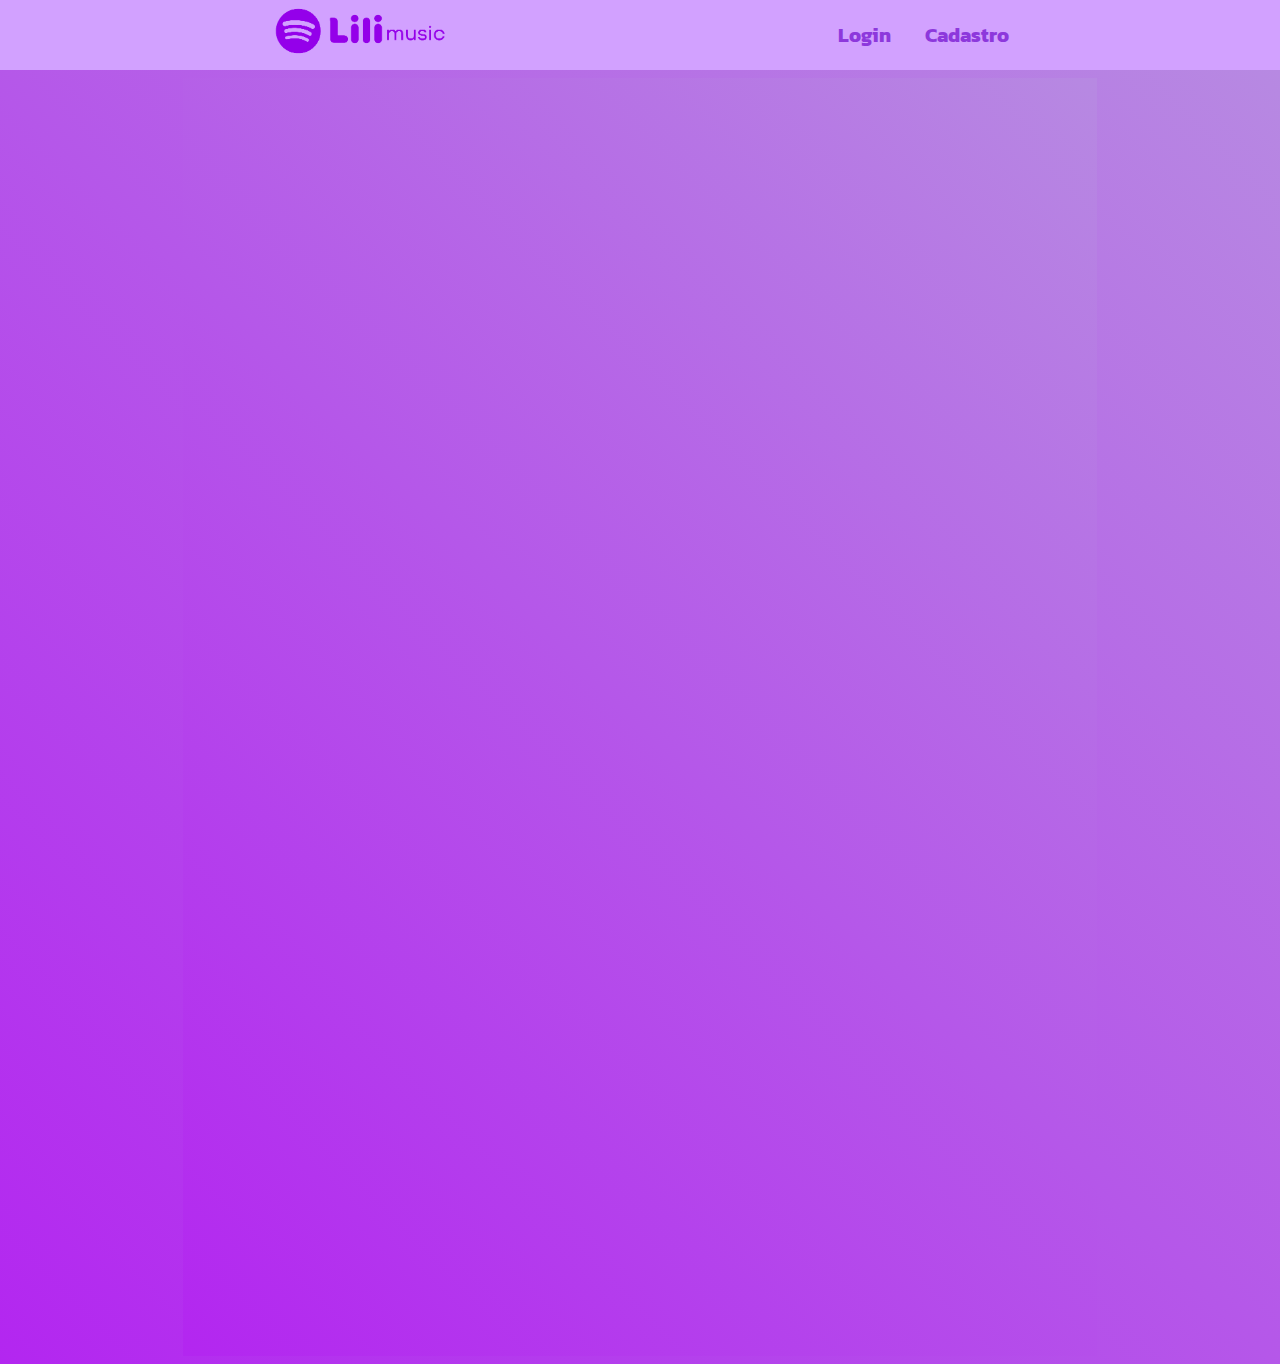
<file: index.html>
<!DOCTYPE html>
<html lang="en">
<head>
    <meta charset="UTF-8">
    <meta http-equiv="X-UA-Compatible" content="IE=edge">
    <meta name="viewport" content="width=device-width, initial-scale=1.0">
    <link rel="stylesheet" href="geral.css">
    <title>Lilimusic</title>
</head>
<body>
    <header>
        <div class="logo_header">
            <img class="logo" src="logoo.png" alt="logo site"> 
        </div>
        <div class="navegacao_header">
            <a href="login.html" target="_blank"> Login </a>
            <a href="cadastro.html" target="_blank"> Cadastro </a>
        </div>
    </header>
    <main> 
        <main>
        
        <section class="playlist">
            <div class="musica">
                <iframe style="border-radius:12px" src="https://open.spotify.com/embed/playlist/37i9dQZF1DX5KpP2LN299J?utm_source=generator&theme=0" width="100%" height="352" frameBorder="0" allowfullscreen="" allow="autoplay; clipboard-write; encrypted-media; fullscreen; picture-in-picture" loading="lazy"></iframe>
            </div>

            <div class="musica">
                <iframe style="border-radius:12px" src="https://open.spotify.com/embed/playlist/37i9dQZF1DX6p4TJxzMRDe?utm_source=generator&theme=0" width="100%" height="352" frameBorder="0" allowfullscreen="" allow="autoplay; clipboard-write; encrypted-media; fullscreen; picture-in-picture" loading="lazy"></iframe>
            </div>

            <div class="musica">
                <iframe style="border-radius:12px" src="https://open.spotify.com/embed/playlist/37i9dQZF1DZ06evO2zXyCI?utm_source=generator&theme=0" width="100%" height="352" frameBorder="0" allowfullscreen="" allow="autoplay; clipboard-write; encrypted-media; fullscreen; picture-in-picture" loading="lazy"></iframe>
            </div>
        </section>

        <section class="playlist">
            <div class="musica">
                <iframe style="border-radius:12px" src="https://open.spotify.com/embed/playlist/37i9dQZF1DZ06evO1TKh7G?utm_source=generator&theme=0" width="100%" height="352" frameBorder="0" allowfullscreen="" allow="autoplay; clipboard-write; encrypted-media; fullscreen; picture-in-picture" loading="lazy"></iframe>
            </div>

            <div class="musica">
                <iframe style="border-radius:12px" src="https://open.spotify.com/embed/playlist/37i9dQZF1DZ06evO1YyDbG?utm_source=generator&theme=0" width="100%" height="352" frameBorder="0" allowfullscreen="" allow="autoplay; clipboard-write; encrypted-media; fullscreen; picture-in-picture" loading="lazy"></iframe>
            </div>

            <div class="musica">
                <iframe style="border-radius:12px" src="https://open.spotify.com/embed/playlist/3bbFkfHDvllDozyoma1okD?utm_source=generator&theme=0" width="100%" height="352" frameBorder="0" allowfullscreen="" allow="autoplay; clipboard-write; encrypted-media; fullscreen; picture-in-picture" loading="lazy"></iframe>
            </div>
        </section>
    </main>
</body>
</html>
</file>
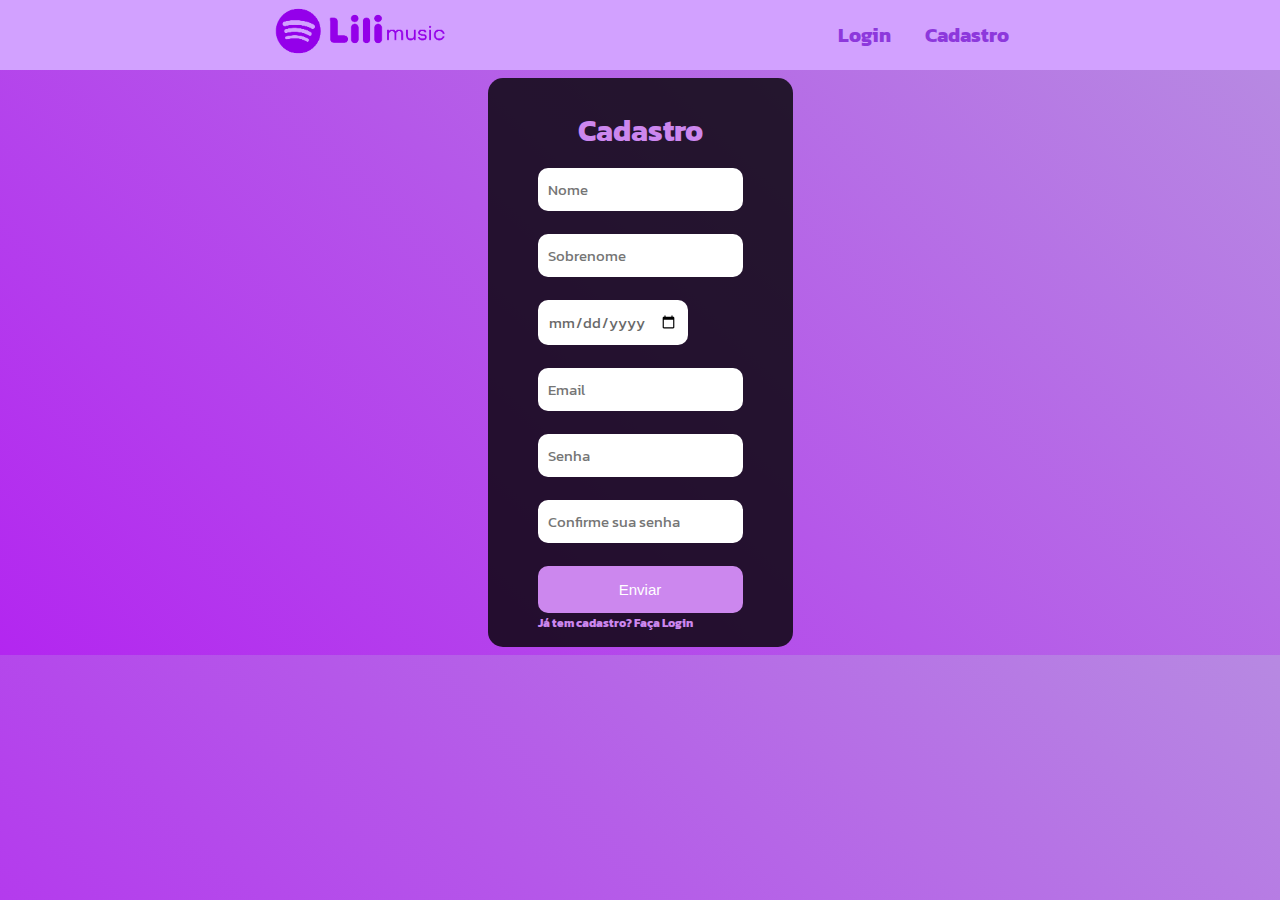
<file: cadastro.html>
<!DOCTYPE html>
<html lang="en">
<head>
    <meta charset="UTF-8">
    <meta http-equiv="X-UA-Compatible" content="IE=edge">
    <meta name="viewport" content="width=device-width, initial-scale=1.0">
    <link rel="stylesheet" href="login.css">
    <link rel="stylesheet" href="geral.css">

    <title>Cadastro</title>
</head>
<body>
    <header>
        <div class="logo_header">
            <img class="logo" src="logoo.png" alt="logo site"> 
        </div>
        <div class="navegacao_header">
            <a href="login.html" target="_blank"> Login </a>
            <a href="cadastro.html" target="_blank"> Cadastro </a>
        </div>
    </header>   
    
    <main>
        
        
        <div class="login"> 
            <h1>Cadastro</h1>
            <input id="nome" type="text" placeholder="Nome">
            <br><br> 
            <input id="sobrenome" type="text" placeholder="Sobrenome">
            <br><br> 
            <input id="data" type="date" placeholder="Data de Nascimento">
            <br><br> 
            <input id="email" type="e-mail" placeholder="Email">
            <br><br> 
            <input id="senha" type="password" placeholder="Senha">
            <br><br> 
            <input id="confirma" type="password" placeholder="Confirme sua senha">
            <br><br> 
            <a href="index.html"> <button class="botao"> Enviar </button></a> 
            <a href="login.html"> <h5> Já tem cadastro? Faça Login</h5></a>
        </div>
    </main>
</body>
</html>
</file>
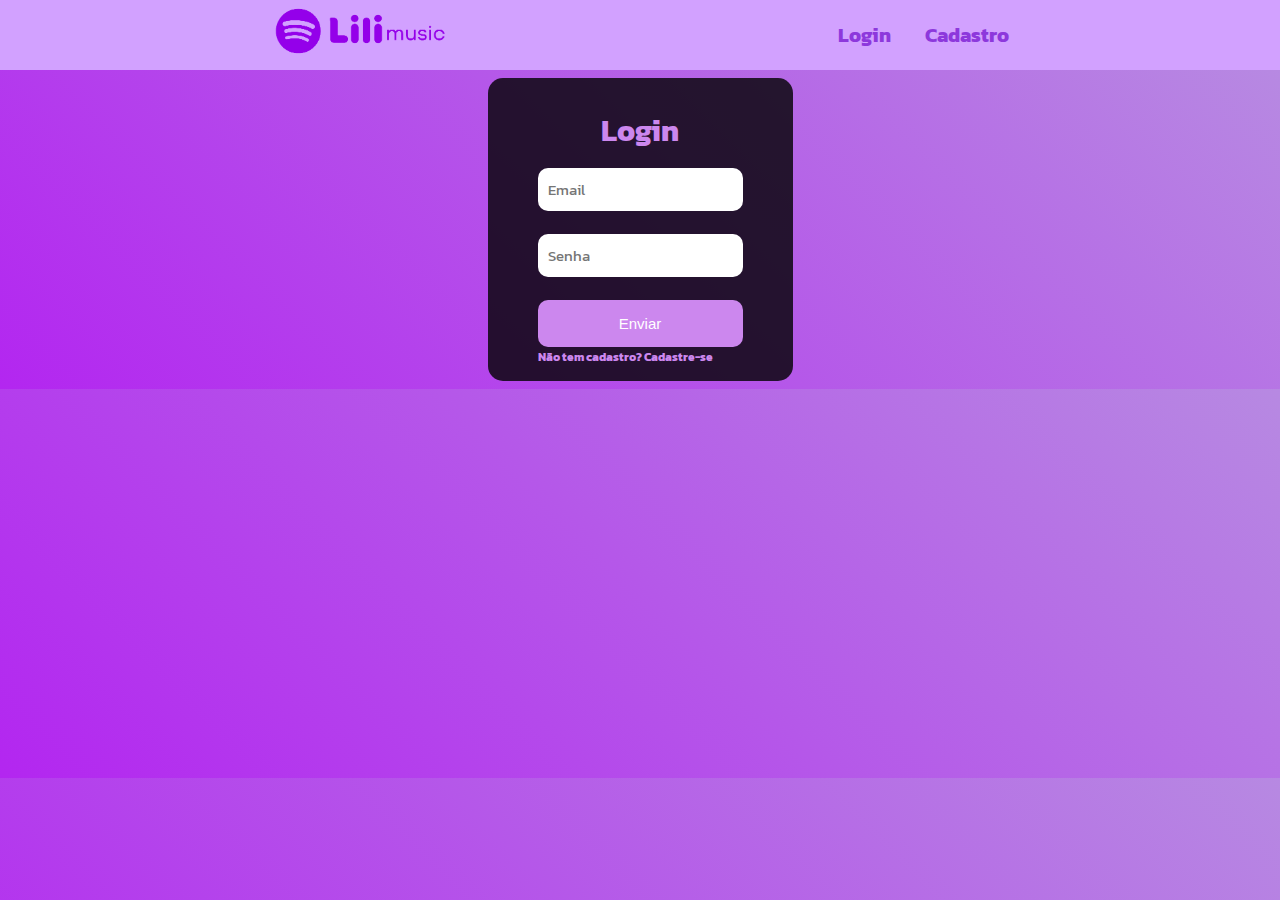
<file: login.html>
<!DOCTYPE html>
<html lang="en">
<head>
    <meta charset="UTF-8">
    <meta http-equiv="X-UA-Compatible" content="IE=edge">
    <meta name="viewport" content="width=device-width, initial-scale=1.0">
    <link rel="stylesheet" href="login.css">
    <link rel="stylesheet" href="geral.css">

    <title>Login</title>
</head>
<body>
    <header>
        <div class="logo_header">
            <img class="logo" src="logoo.png" alt="logo site"> 
        </div>
        <div class="navegacao_header">
            <a href="login.html" target="_blank"> Login </a>
            <a href="cadastro.html" target="_blank"> Cadastro </a>
        </div>
    </header>
    <main> 
        <div class="login"> 
            <h1>Login</h1>
            <input id="email" type="email" placeholder="Email">
            <br><br> 
            <input id="senha" type="password" placeholder="Senha">
            <br><br> 
            <a href="index.html"> <button class="botao"> Enviar </button></a> 

            <a href="cadastro.html"> <h5> Não tem cadastro? Cadastre-se</h5></a>
        </div>
    </main>

</body>
</html>
</file>
<file: geral.css>
@import url('https://fonts.googleapis.com/css2?family=Kanit:wght@200&display=swap');

*{
    margin: 0;
    padding: 0;
    
}

header{
    font-family: 'Kanit', sans-serif;;
    font-size: 20px ;
    display: flex;
    flex-direction: row;
    align-items: center;
    background-color: rgb(210, 161, 255);
    height: 70px;
    justify-content: space-between;
    padding: 0 20%;
    color: white;
}

.logo{
    width:225px;
}

.navegacao_header{
    gap: 16px;
}

.navegacao_header a{
    text-decoration: none;
    color: rgb(141, 56, 220);
    transition: 1s;
    font-weight: bold;
    padding: 15px;
}
    

main{
    background-image: linear-gradient(45deg, rgb(179, 38, 240),rgb(183, 137, 226));
    display: flex;
    justify-content: center;
    align-items: center;
    flex-direction: column;
    align-self: center;
    justify-content: center;
    gap: 2px;
    padding: 8px;
}


.musica{
    width: 20vw;
    height: 70vh;
    border-radius: 15px;
    filter: drop-shadow(1vh 1vh 1vh black);
    
}
.playlist{
    display: flex;
    gap: 60px;
    align-items: center;
    justify-content: center;
    margin-left: 10px;
}

.musica:hover{
    transform: scale(1.05)
}
</file>
<file: login.css>
@import url('https://fonts.googleapis.com/css2?family=Kanit:wght@200&display=swap');

*{
    text-decoration: none;
}


body{
    font-family: 'Kanit', sans-serif;;
    font-size: 15px;
    background-image: linear-gradient(45deg, rgb(179, 38, 240),rgb(183, 137, 226));
}

h1{
    padding: 15px;
    text-align: center;
}

.login{
    background-color: rgba(0, 0, 0, 0.8);
    padding: 15px 50px ;
    border-radius: 15px;
    color: rgb(204, 135, 238);
}

input{
    padding: 10px; 
    border: none;
    outline: none;
    font-size: 15px;
    border-radius: 10px;
    font-family: 'Kanit', sans-serif;;
    color: dimgray;
}

button{
    background-color: rgb(204, 135, 238);
    border: none;
    padding: 15px;
    width: 100%;
    border-radius: 10px;
    color: white;
    font-size: 15px;
}

button:hover{
    background-color:purple;
    cursor: pointer;
}

h5{
    color:  rgb(204, 135, 238);
}
</file>
